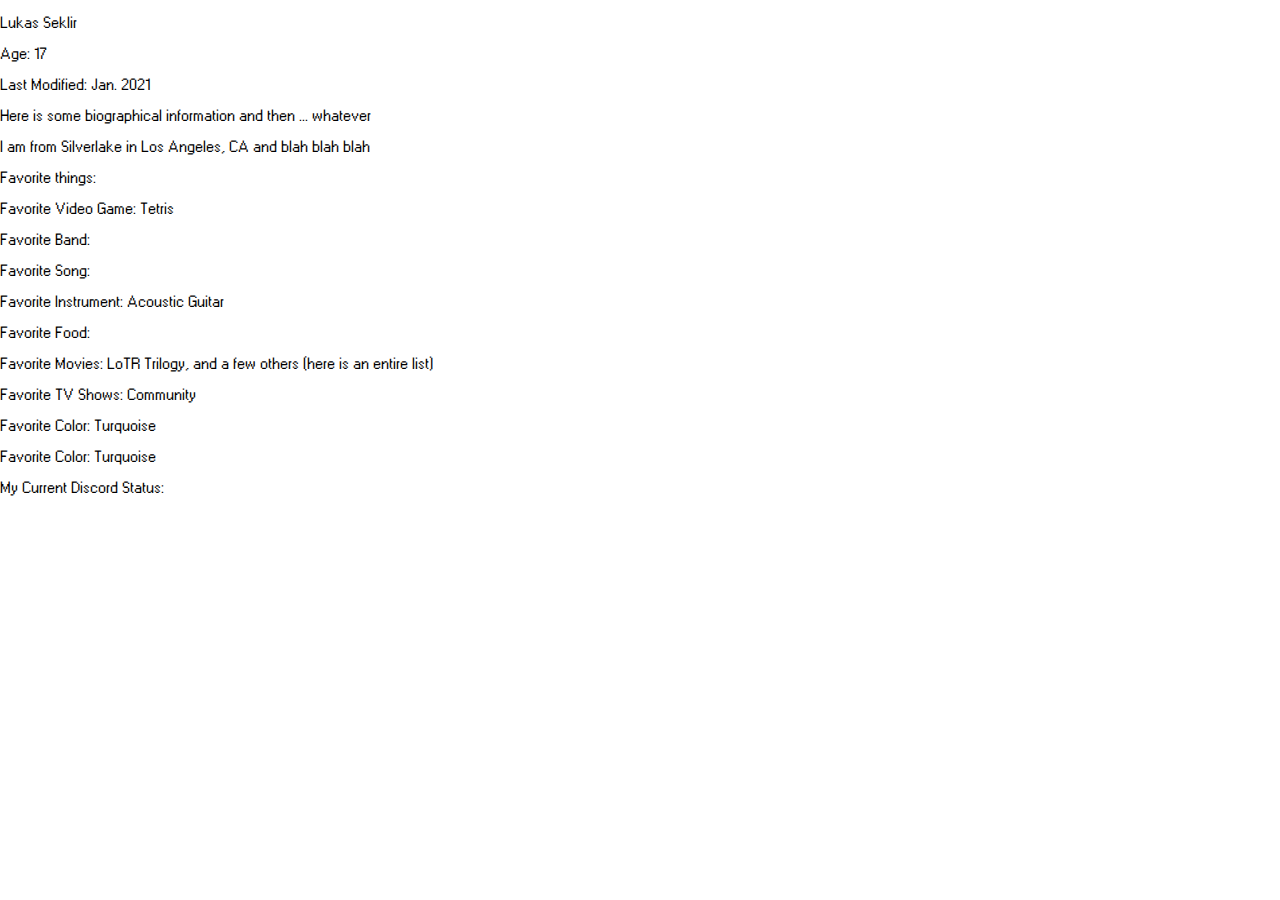
<file: about.html>
<!DOCTYPE html PUBLIC "-//W3C//DTD XHTML 1.0 Transitional//EN" 
"http://www.w3.org/TR/xhtml1-transitional.dtd">
<html>
    <head>
        <script type="text/javascript" src="https://ajax.googleapis.com/ajax/libs/jquery/3.1.1/jquery.min.js"></script>

        <title>About</title>
        <meta charset="UTF-8">
        <link type="text/css" rel="stylesheet" href="index.css">
    </head>
    <body>        
        <p>Lukas Seklir</p>
        <p>Age: 17</p>
        <p>Last Modified: Jan. 2021</p>
        <p></p>
        <p>Here is some biographical information and then ... whatever</p>
        <p>I am from Silverlake in Los Angeles, CA and blah blah blah </p>
        <p></p>
        <p>Favorite things:</p>
        <p>Favorite Video Game: Tetris</p>
        <p>Favorite Band: </p>
        <p>Favorite Song: </p>
        <p>Favorite Instrument: Acoustic Guitar</p>
        <p>Favorite Food: </p>
        <p>Favorite Movies: LoTR Trilogy, and a few others (here is an entire list)</p>
        <p>Favorite TV Shows: Community</p>
        <p>Favorite Color: Turquoise</p>
        <p>Favorite Color: Turquoise</p>
        <p></p>
        <p>My Current Discord Status:</p>
    </body>
</html>
</file>
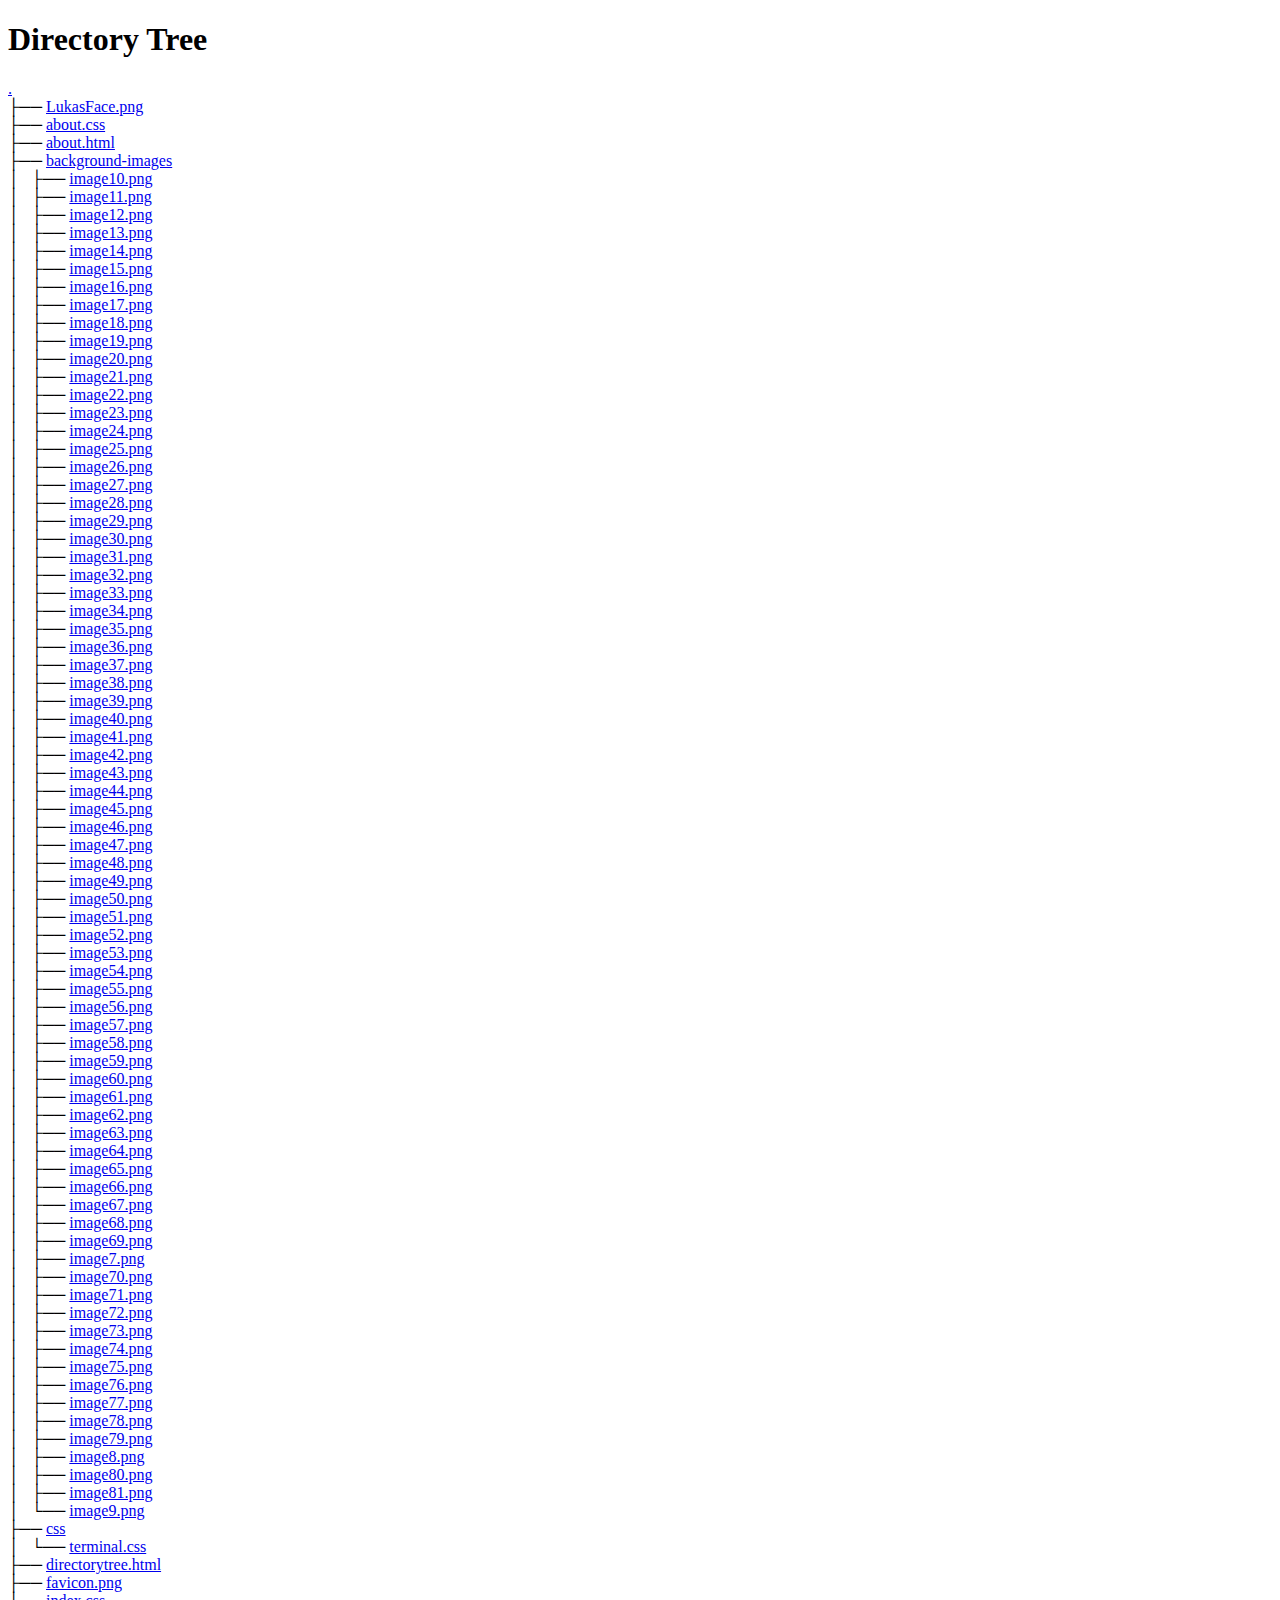
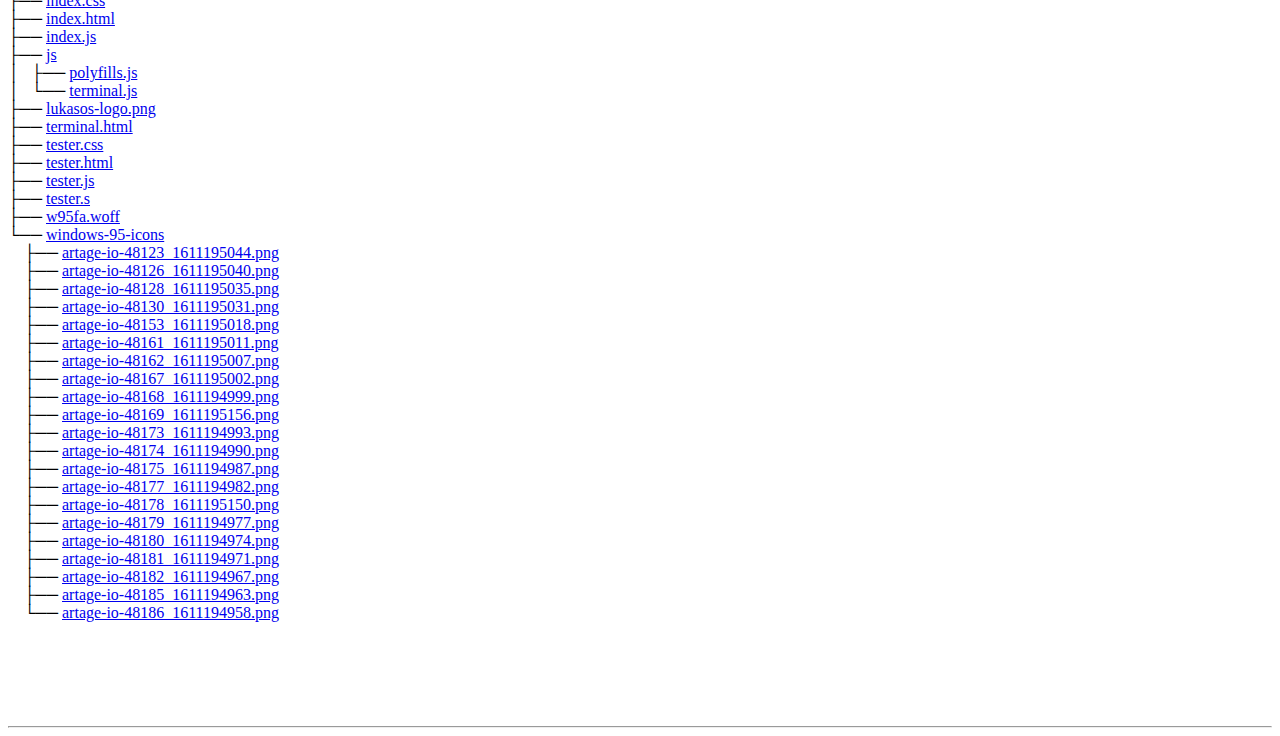
<file: directorytree.html>
<!DOCTYPE html>
<html>
<head>
 <meta http-equiv="Content-Type" content="text/html; charset=utf-8">
 <meta name="Author" content="Made by 'tree'">
 <meta name="GENERATOR" content="$Version: $ tree v1.8.0 (c) 1996 - 2018 by Steve Baker, Thomas Moore, Francesc Rocher, Florian Sesser, Kyosuke Tokoro $">
 <title>Directory Tree</title>
 
</head>
<body>
	<div>
	<h1>Directory Tree</h1><p>
	<a href=".">.</a><br>
	├── <a href="./LukasFace.png">LukasFace.png</a><br>
	├── <a href="./about.css">about.css</a><br>
	├── <a href="./about.html">about.html</a><br>
	├── <a href="./background-images/">background-images</a><br>
	│   ├── <a href="./background-images/image10.png">image10.png</a><br>
	│   ├── <a href="./background-images/image11.png">image11.png</a><br>
	│   ├── <a href="./background-images/image12.png">image12.png</a><br>
	│   ├── <a href="./background-images/image13.png">image13.png</a><br>
	│   ├── <a href="./background-images/image14.png">image14.png</a><br>
	│   ├── <a href="./background-images/image15.png">image15.png</a><br>
	│   ├── <a href="./background-images/image16.png">image16.png</a><br>
	│   ├── <a href="./background-images/image17.png">image17.png</a><br>
	│   ├── <a href="./background-images/image18.png">image18.png</a><br>
	│   ├── <a href="./background-images/image19.png">image19.png</a><br>
	│   ├── <a href="./background-images/image20.png">image20.png</a><br>
	│   ├── <a href="./background-images/image21.png">image21.png</a><br>
	│   ├── <a href="./background-images/image22.png">image22.png</a><br>
	│   ├── <a href="./background-images/image23.png">image23.png</a><br>
	│   ├── <a href="./background-images/image24.png">image24.png</a><br>
	│   ├── <a href="./background-images/image25.png">image25.png</a><br>
	│   ├── <a href="./background-images/image26.png">image26.png</a><br>
	│   ├── <a href="./background-images/image27.png">image27.png</a><br>
	│   ├── <a href="./background-images/image28.png">image28.png</a><br>
	│   ├── <a href="./background-images/image29.png">image29.png</a><br>
	│   ├── <a href="./background-images/image30.png">image30.png</a><br>
	│   ├── <a href="./background-images/image31.png">image31.png</a><br>
	│   ├── <a href="./background-images/image32.png">image32.png</a><br>
	│   ├── <a href="./background-images/image33.png">image33.png</a><br>
	│   ├── <a href="./background-images/image34.png">image34.png</a><br>
	│   ├── <a href="./background-images/image35.png">image35.png</a><br>
	│   ├── <a href="./background-images/image36.png">image36.png</a><br>
	│   ├── <a href="./background-images/image37.png">image37.png</a><br>
	│   ├── <a href="./background-images/image38.png">image38.png</a><br>
	│   ├── <a href="./background-images/image39.png">image39.png</a><br>
	│   ├── <a href="./background-images/image40.png">image40.png</a><br>
	│   ├── <a href="./background-images/image41.png">image41.png</a><br>
	│   ├── <a href="./background-images/image42.png">image42.png</a><br>
	│   ├── <a href="./background-images/image43.png">image43.png</a><br>
	│   ├── <a href="./background-images/image44.png">image44.png</a><br>
	│   ├── <a href="./background-images/image45.png">image45.png</a><br>
	│   ├── <a href="./background-images/image46.png">image46.png</a><br>
	│   ├── <a href="./background-images/image47.png">image47.png</a><br>
	│   ├── <a href="./background-images/image48.png">image48.png</a><br>
	│   ├── <a href="./background-images/image49.png">image49.png</a><br>
	│   ├── <a href="./background-images/image50.png">image50.png</a><br>
	│   ├── <a href="./background-images/image51.png">image51.png</a><br>
	│   ├── <a href="./background-images/image52.png">image52.png</a><br>
	│   ├── <a href="./background-images/image53.png">image53.png</a><br>
	│   ├── <a href="./background-images/image54.png">image54.png</a><br>
	│   ├── <a href="./background-images/image55.png">image55.png</a><br>
	│   ├── <a href="./background-images/image56.png">image56.png</a><br>
	│   ├── <a href="./background-images/image57.png">image57.png</a><br>
	│   ├── <a href="./background-images/image58.png">image58.png</a><br>
	│   ├── <a href="./background-images/image59.png">image59.png</a><br>
	│   ├── <a href="./background-images/image60.png">image60.png</a><br>
	│   ├── <a href="./background-images/image61.png">image61.png</a><br>
	│   ├── <a href="./background-images/image62.png">image62.png</a><br>
	│   ├── <a href="./background-images/image63.png">image63.png</a><br>
	│   ├── <a href="./background-images/image64.png">image64.png</a><br>
	│   ├── <a href="./background-images/image65.png">image65.png</a><br>
	│   ├── <a href="./background-images/image66.png">image66.png</a><br>
	│   ├── <a href="./background-images/image67.png">image67.png</a><br>
	│   ├── <a href="./background-images/image68.png">image68.png</a><br>
	│   ├── <a href="./background-images/image69.png">image69.png</a><br>
	│   ├── <a href="./background-images/image7.png">image7.png</a><br>
	│   ├── <a href="./background-images/image70.png">image70.png</a><br>
	│   ├── <a href="./background-images/image71.png">image71.png</a><br>
	│   ├── <a href="./background-images/image72.png">image72.png</a><br>
	│   ├── <a href="./background-images/image73.png">image73.png</a><br>
	│   ├── <a href="./background-images/image74.png">image74.png</a><br>
	│   ├── <a href="./background-images/image75.png">image75.png</a><br>
	│   ├── <a href="./background-images/image76.png">image76.png</a><br>
	│   ├── <a href="./background-images/image77.png">image77.png</a><br>
	│   ├── <a href="./background-images/image78.png">image78.png</a><br>
	│   ├── <a href="./background-images/image79.png">image79.png</a><br>
	│   ├── <a href="./background-images/image8.png">image8.png</a><br>
	│   ├── <a href="./background-images/image80.png">image80.png</a><br>
	│   ├── <a href="./background-images/image81.png">image81.png</a><br>
	│   └── <a href="./background-images/image9.png">image9.png</a><br>
	├── <a href="./css/">css</a><br>
	│   └── <a href="./css/terminal.css">terminal.css</a><br>
	├── <a href="./directorytree.html">directorytree.html</a><br>
	├── <a href="./favicon.png">favicon.png</a><br>
	├── <a href="./index.css">index.css</a><br>
	├── <a href="./index.html">index.html</a><br>
	├── <a href="./index.js">index.js</a><br>
	├── <a href="./js/">js</a><br>
	│   ├── <a href="./js/polyfills.js">polyfills.js</a><br>
	│   └── <a href="./js/terminal.js">terminal.js</a><br>
	├── <a href="./lukasos-logo.png">lukasos-logo.png</a><br>
	├── <a href="./terminal.html">terminal.html</a><br>
	├── <a href="./tester.css">tester.css</a><br>
	├── <a href="./tester.html">tester.html</a><br>
	├── <a href="./tester.js">tester.js</a><br>
	├── <a href="./tester.s">tester.s</a><br>
	├── <a href="./w95fa.woff">w95fa.woff</a><br>
	└── <a href="./windows-95-icons/">windows-95-icons</a><br>
	&nbsp;&nbsp;&nbsp; ├── <a href="./windows-95-icons/artage-io-48123_1611195044.png">artage-io-48123_1611195044.png</a><br>
	&nbsp;&nbsp;&nbsp; ├── <a href="./windows-95-icons/artage-io-48126_1611195040.png">artage-io-48126_1611195040.png</a><br>
	&nbsp;&nbsp;&nbsp; ├── <a href="./windows-95-icons/artage-io-48128_1611195035.png">artage-io-48128_1611195035.png</a><br>
	&nbsp;&nbsp;&nbsp; ├── <a href="./windows-95-icons/artage-io-48130_1611195031.png">artage-io-48130_1611195031.png</a><br>
	&nbsp;&nbsp;&nbsp; ├── <a href="./windows-95-icons/artage-io-48153_1611195018.png">artage-io-48153_1611195018.png</a><br>
	&nbsp;&nbsp;&nbsp; ├── <a href="./windows-95-icons/artage-io-48161_1611195011.png">artage-io-48161_1611195011.png</a><br>
	&nbsp;&nbsp;&nbsp; ├── <a href="./windows-95-icons/artage-io-48162_1611195007.png">artage-io-48162_1611195007.png</a><br>
	&nbsp;&nbsp;&nbsp; ├── <a href="./windows-95-icons/artage-io-48167_1611195002.png">artage-io-48167_1611195002.png</a><br>
	&nbsp;&nbsp;&nbsp; ├── <a href="./windows-95-icons/artage-io-48168_1611194999.png">artage-io-48168_1611194999.png</a><br>
	&nbsp;&nbsp;&nbsp; ├── <a href="./windows-95-icons/artage-io-48169_1611195156.png">artage-io-48169_1611195156.png</a><br>
	&nbsp;&nbsp;&nbsp; ├── <a href="./windows-95-icons/artage-io-48173_1611194993.png">artage-io-48173_1611194993.png</a><br>
	&nbsp;&nbsp;&nbsp; ├── <a href="./windows-95-icons/artage-io-48174_1611194990.png">artage-io-48174_1611194990.png</a><br>
	&nbsp;&nbsp;&nbsp; ├── <a href="./windows-95-icons/artage-io-48175_1611194987.png">artage-io-48175_1611194987.png</a><br>
	&nbsp;&nbsp;&nbsp; ├── <a href="./windows-95-icons/artage-io-48177_1611194982.png">artage-io-48177_1611194982.png</a><br>
	&nbsp;&nbsp;&nbsp; ├── <a href="./windows-95-icons/artage-io-48178_1611195150.png">artage-io-48178_1611195150.png</a><br>
	&nbsp;&nbsp;&nbsp; ├── <a href="./windows-95-icons/artage-io-48179_1611194977.png">artage-io-48179_1611194977.png</a><br>
	&nbsp;&nbsp;&nbsp; ├── <a href="./windows-95-icons/artage-io-48180_1611194974.png">artage-io-48180_1611194974.png</a><br>
	&nbsp;&nbsp;&nbsp; ├── <a href="./windows-95-icons/artage-io-48181_1611194971.png">artage-io-48181_1611194971.png</a><br>
	&nbsp;&nbsp;&nbsp; ├── <a href="./windows-95-icons/artage-io-48182_1611194967.png">artage-io-48182_1611194967.png</a><br>
	&nbsp;&nbsp;&nbsp; ├── <a href="./windows-95-icons/artage-io-48185_1611194963.png">artage-io-48185_1611194963.png</a><br>
	&nbsp;&nbsp;&nbsp; └── <a href="./windows-95-icons/artage-io-48186_1611194958.png">artage-io-48186_1611194958.png</a><br>
	<br><br>
	</p>
	<p>
	<br><br>
	</p>
	<hr>
</div>
</body>
</html>
</file>
<file: index.css>
* {
    box-sizing: border-box;
    cursor: url([data-uri]), auto
  }

  @font-face {
    font-family: 'windows95font';
    src: url('w95fa.woff');
  }
  
  a {
    cursor: url([data-uri]), auto
  }
  #highlightable {
    cursor: url([data-uri]), auto
  }

  #bordered {
    border: 1px solid lightgray;
  }
  
  .scan-lines {
    z-index: 99999;
    opacity: .2;
    filter: alpha(opacity=20);
    position: fixed;
    left: 0;
    top: 0;
    right: 0;
    bottom: 0;
    width: 100%;
    height: 100%;
    overflow: hidden;
    pointer-events: none;
    background-image: radial-gradient(ellipse at center, transparent 0, transparent 60%, rgba(0, 0, 0, .25) 100%), repeating-linear-gradient(0deg, transparent, transparent 1px, rgba(0, 0, 0, .35) 3px);
    background-size: 100% 100%, 100% 6px;
    -webkit-animation: flicker .3s linear infinite;
    animation: flicker .3s linear infinite
  }

html, body {
    margin: 0;
    font-family: 'windows95font';
    height: 100%;
    width: 100%;
    overflow: hidden;
  }
  
  .button {
    border-radius: 6px;
    display: inline-block;
    padding: 10px;
    text-align: center;
    max-width: 100px;
    text-decoration: none;
  }
  
  .button figure {
    margin: 0 0 15px;
  }
  
  .button figure img {
    width: 44px;
  }
  
  .button .text {
    font-weight: normal;
    color: white;
    background-color: green; 
    margin: 0 0 15px;
    font-size: 15px;
  }

  #random{
    width: 100%;
    height: 100vh;
    background-image: url('background-images/image27.png');
    background-repeat: repeat; 
    position: absolute;
    z-index: -10;
  }

.parent-vertical-one {
    display: flex;
    flex-direction: column;
    float:left;
}
.parent-vertical-two {
    display: flex;
    flex-direction: column;
    margin-left: 100px;
    overflow: hidden;
}

.navbar {
  overflow: hidden;
  background-color: #bababa;
  border-top: 2px solid #ffffff;
  position: fixed;
  bottom: 0;
  width: 100%;
}

.navbar a {
  float: left;
  display: block;
  color: #f2f2f2;
  text-align: center;
  padding: 6px 6px;
  text-decoration: none;
  font-size: 17px;
  position: relative;
  border-top: 2px solid white; 
  border-bottom: 2px solid black;
  border-left: 2px solid white;
  border-right: 2px solid black;
  margin: 2px;
}

.navbar a:hover {
  background: #bababa;
  color: black;
}

.navbar a.active {
  background-color: #bababa;
  color: black;
  
}
.navbar a.time {
  background-color: #bababa;
  color: black;
  float: right;
}

.navbar a:after {
  background-color: #bababa;
  color: black;
  float: right;
}

#mydiv {
  position: absolute;
  z-index: 9;
  background-color: #f1f1f1;
  border: 1px solid #d3d3d3;
}

#mydesktopdiv {
  position: absolute;
  z-index: 9;
  background-color: white;
  background-image: url('background-images/image49.png');
  background-repeat: repeat; 
  border-top: 2px solid white; 
  border-bottom: 2px solid black;
  border-left: 2px solid white;
  border-right: 2px solid black;
  display: none;
}

#moviesdiv {
  position: absolute;
  z-index: 9;
  background-color: white;
  background-repeat: repeat; 
  border-top: 2px solid white; 
  border-bottom: 2px solid black;
  border-left: 2px solid white;
  border-right: 2px solid black;
  display: none;
}

#white-text {
  color: white;
}

.small-resizable {
  overflow: scroll;
  resize: both;
  border: 1px solid black;
  width: 360px;
  height: 200px;
}

.big-resizable {
  overflow: scroll;
    resize: both;
    border: 1px solid black;
    width: 1000px;
    height: 600px;
}

#mydivheader {
  padding: 8px;
  cursor: move;
  z-index: 10;
  background-color: #d3d3d3;
  color: #fff;
  width: 696px;
}

#desktopdivheader {
  padding: 8px;
  cursor: move;
  z-index: 10;
  background-color: #d3d3d3;
  color: #fff;
  width: 356px;
}

#gallerylink {
  padding-left: 30px;
}

#gallerydivheader {
  padding: 8px;
  cursor: move;
  z-index: 10;
  background-color: #d3d3d3;
  color: #fff;
  width: 996px;
}

.btn {
  background-color: #d3d3d3;
  border-top: 2px solid white; 
  border-bottom: 2px solid black;
  border-left: 2px solid white;
  border-right: 2px solid black;
  color: black;
  padding: 0px 5px;
  font-size: 16px;
  cursor: pointer;
}
</file>
